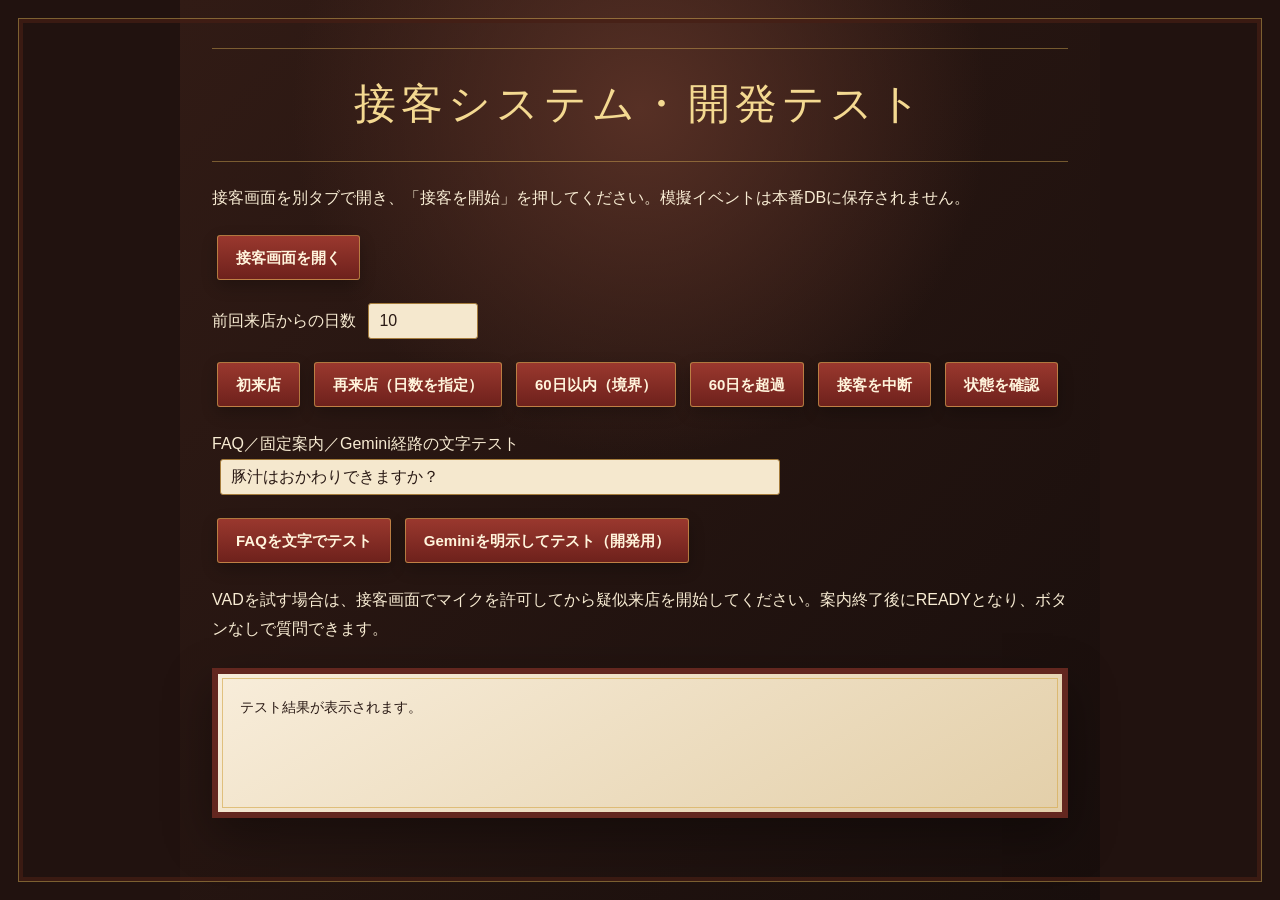
<file: app/debug.html>
<!doctype html>
<html lang="ja">
<meta charset="utf-8">
<meta name="viewport" content="width=device-width, initial-scale=1">
<meta name="theme-color" content="#2b1712">
<title>接客システム・開発テスト</title>
<style>
:root{font-family:"Yu Mincho","Hiragino Mincho ProN",serif;color:#f8ecd3;background:#21120f}
*{box-sizing:border-box}
body{position:relative;max-width:920px;min-height:100vh;margin:0 auto;padding:48px 32px;background:radial-gradient(circle at 50% 12%,#573025 0,transparent 38%),linear-gradient(135deg,#311b15,#180e0c);line-height:1.8}
body::before{position:fixed;inset:18px;border:1px solid rgba(216,173,85,.5);box-shadow:inset 0 0 0 4px rgba(70,31,21,.7);content:"";pointer-events:none}
h1{margin:0 0 22px;padding:18px 24px;border-block:1px solid rgba(216,173,85,.45);color:#f4d991;font-size:clamp(27px,4vw,42px);font-weight:500;letter-spacing:.12em;text-align:center}
p{font-family:"Yu Gothic","Hiragino Kaku Gothic ProN",sans-serif}
a,button{display:inline-block;margin:7px 5px;padding:11px 18px;border:1px solid rgba(216,173,85,.62);border-radius:3px;background:linear-gradient(#9a382e,#6e211c);box-shadow:0 6px 16px rgba(0,0,0,.24);color:#fff4dc;font:600 15px/1.4 "Yu Gothic",sans-serif;text-decoration:none;cursor:pointer}
a:hover,button:hover{filter:brightness(1.14)}
input{width:110px;margin-left:8px;padding:8px 10px;border:1px solid #a57c3c;border-radius:3px;background:#f5e8ce;color:#2a1a15;font-size:16px}
#question{width:min(560px,90vw)}
pre{min-height:150px;white-space:pre-wrap;overflow-wrap:anywhere;margin-top:24px;padding:22px;border:6px solid #63271f;outline:1px solid rgba(216,173,85,.68);outline-offset:-11px;background:linear-gradient(150deg,#f8edda,#e3cfa9);box-shadow:0 18px 44px rgba(0,0,0,.35);color:#2a1a15;font:14px/1.65 ui-monospace,monospace}
@media(max-width:600px){body{padding:34px 24px}body::before{inset:8px}h1{font-size:25px}a,button{margin:5px 2px;padding:10px 12px;font-size:13px}}
</style>
<h1>接客システム・開発テスト</h1>
<p>接客画面を別タブで開き、「接客を開始」を押してください。模擬イベントは本番DBに保存されません。</p>
<a href="/" target="_blank" rel="noopener">接客画面を開く</a>
<p>前回来店からの日数 <input id="days" type="number" min="0" max="36500" value="10"></p>
<button data-url="/api/debug/new-customer">初来店</button>
<button id="returning">再来店（日数を指定）</button>
<button data-url="/api/debug/returning-customer?days_since_last_visit=60">60日以内（境界）</button>
<button data-url="/api/debug/returning-customer?days_since_last_visit=61">60日を超過</button>
<button data-url="/api/debug/finish-greeting">接客を中断</button>
<button id="health">状態を確認</button>
<p>FAQ／固定案内／Gemini経路の文字テスト <input id="question" value="豚汁はおかわりできますか？"></p>
<button id="question-answer">FAQを文字でテスト</button>
<button id="gemini-answer">Geminiを明示してテスト（開発用）</button>
<p>VADを試す場合は、接客画面でマイクを許可してから疑似来店を開始してください。案内終了後にREADYとなり、ボタンなしで質問できます。</p>
<pre id="result" aria-live="polite">テスト結果が表示されます。</pre>
<script src="/static/debug.js?v=20261008-2" defer></script>
</html>
</file>
